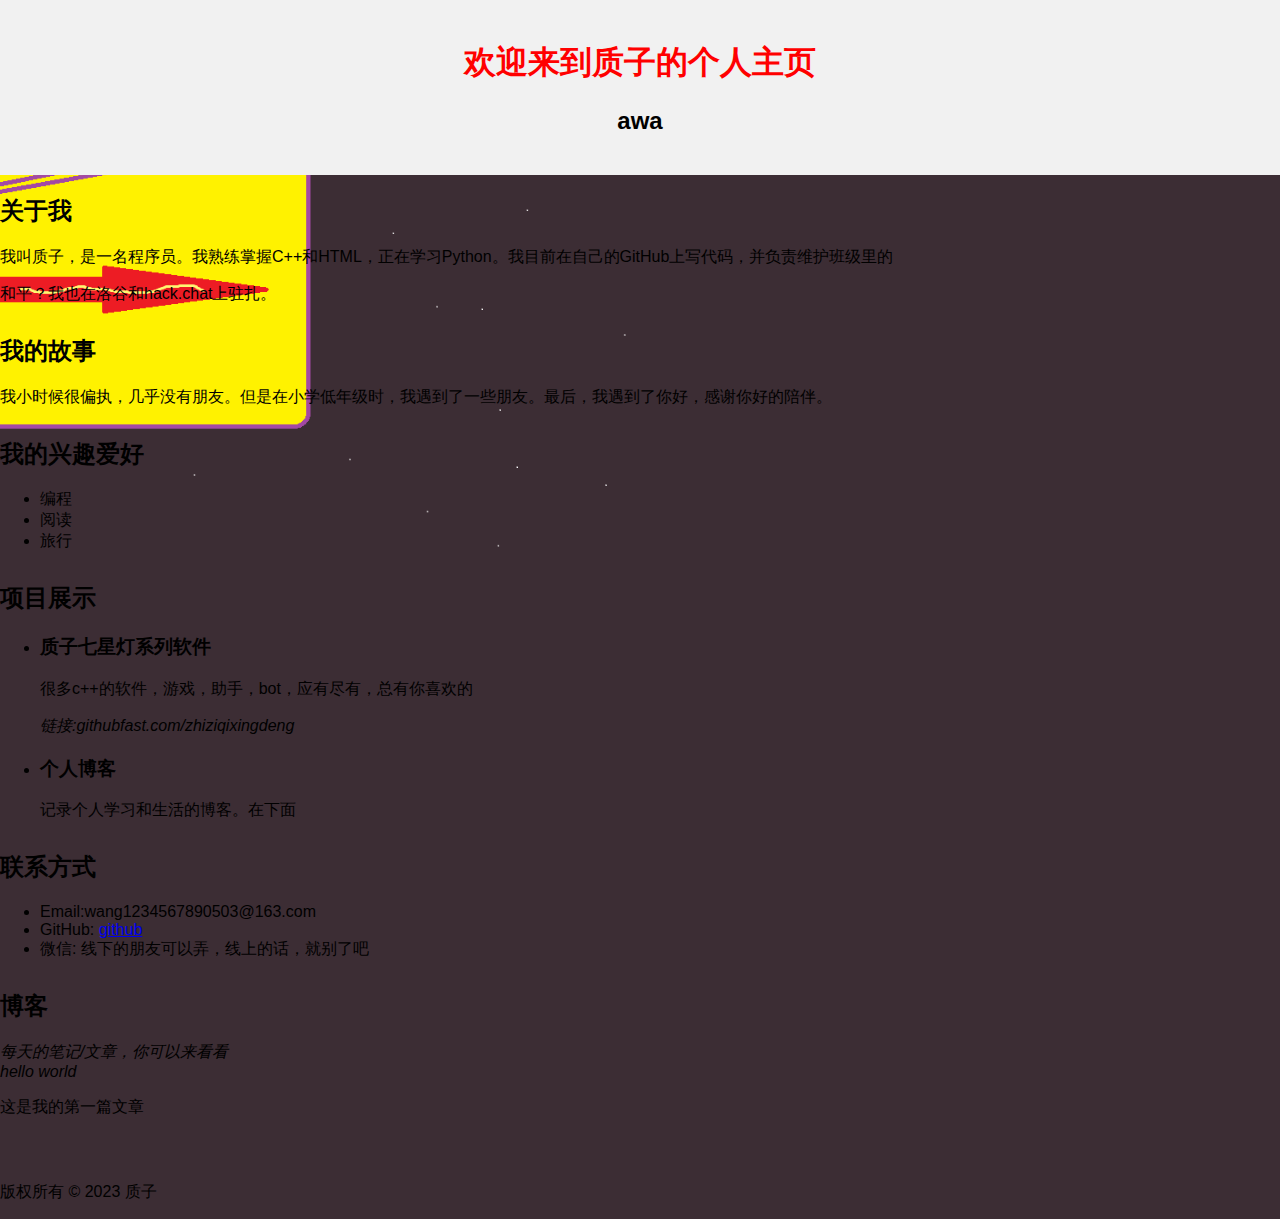
<file: index.html>
<!DOCTYPE html>
<html>
<head>
	<title>质子的个人主页</title>
	<link rel="stylesheet" type="text/css" href="style.css">
</head>
<body>
	<header>
		<h1>欢迎来到质子的个人主页</h1>
		<h2>awa<h2>
	</header>
	<main>
		<section>
			<h2>关于我</h2>
			<p>我叫质子，是一名程序员。我熟练掌握C++和HTML，正在学习Python。我目前在自己的GitHub上写代码，并负责维护班级里的</p>
			<p>和平？我也在洛谷和hack.chat上驻扎。</p>
		</section>
		<section>
			<h2>我的故事</h2>
			<p>我小时候很偏执，几乎没有朋友。但是在小学低年级时，我遇到了一些朋友。最后，我遇到了你好，感谢你好的陪伴。</p>
		</section>
		<section>
			<h2>我的兴趣爱好</h2>
			<ul>
				<li>编程</li>
				<li>阅读</li>
				<li>旅行</li>
			</ul>
		</section>
		<section>
			<h2>项目展示</h2>
			<ul>
				<li>
					<h3>质子七星灯系列软件</h3>
					<p>很多c++的软件，游戏，助手，bot，应有尽有，总有你喜欢的</p>
					<i>链接:githubfast.com/zhiziqixingdeng</i>
				</li>
				<li>
					<h3>个人博客</h3>
					<p>记录个人学习和生活的博客。在下面</p>
				</li>
			</ul>
		</section>
		<section>
			<h2>联系方式</h2>
			<ul>
				<li>Email:wang1234567890503@163.com </li>
				<li>GitHub: <a href="https://githubfast.com/zhiziqixingdeng">github</a></li>
				<li>微信: 线下的朋友可以弄，线上的话，就别了吧</li>
			</ul>
		</section>
		<section>
			<h2>博客</h2>
			<i>每天的笔记/文章，你可以来看看</i>
			<br>
			<i>hello world</i>
			<br>
			<p>这是我的第一篇文章</p>
			<br>
	</main>
	<footer>
		<p>版权所有 &copy; 2023 质子</p>
	</footer>
</body>
</html>
</file>
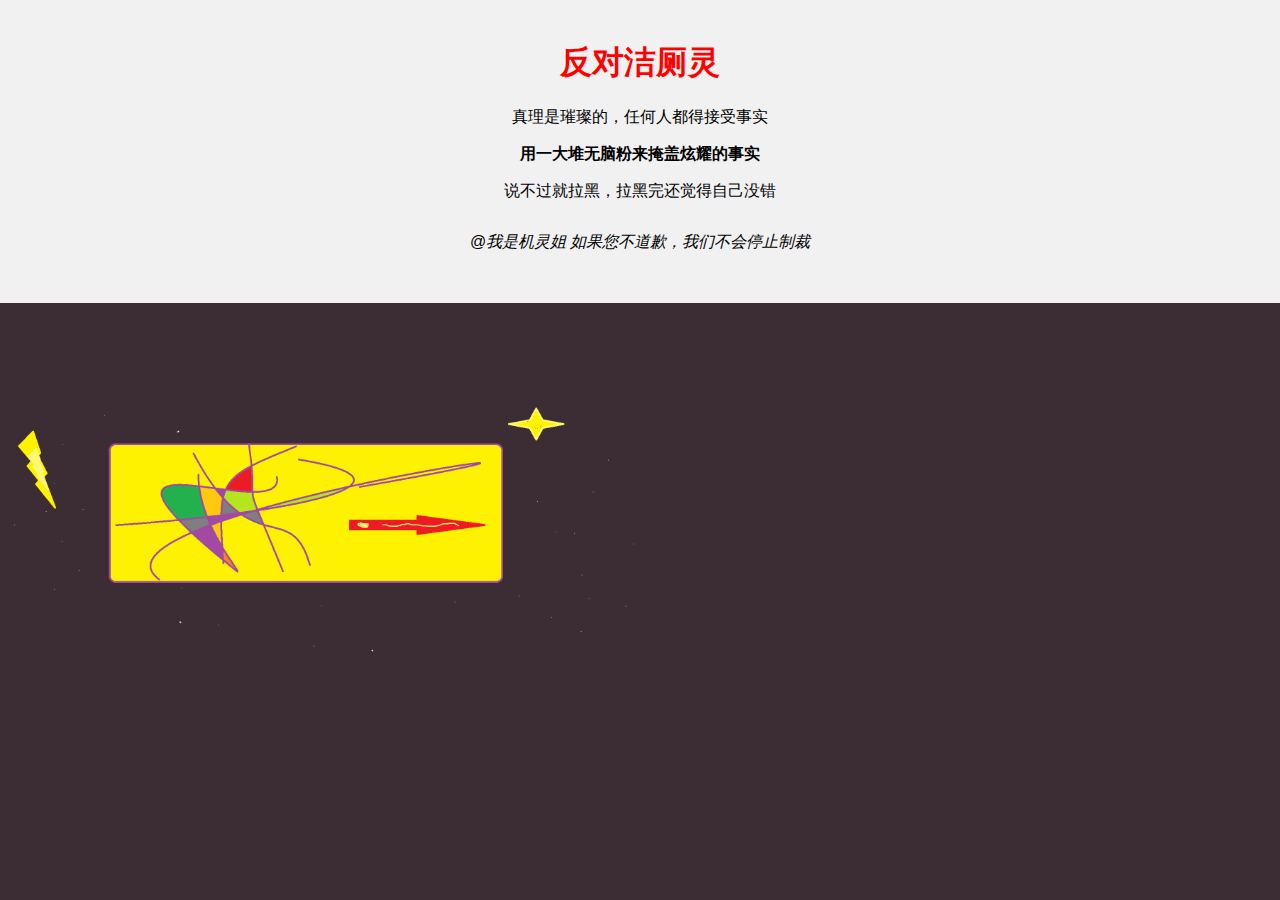
<file: 洁厕灵.html>
<!DOCTYPE html>
<html>
<head>
	<title>fuck洁厕灵</title>
	<link rel="stylesheet" type="text/css" href="style.css">
</head>
<body>
	<header>
		<h1>反对洁厕灵</h1>
	<main>
		<section>
			<p>真理是璀璨的，任何人都得接受事实</P>
      <b>用一大堆无脑粉来掩盖炫耀的事实</b>
      <p>说不过就拉黑，拉黑完还觉得自己没错</p>
		</section>
		<section>
    <i>@我是机灵姐 如果您不道歉，我们不会停止制裁</i>
			<br>
	</main>
</body>
</html>
</file>
<file: style.css>
body {
    background-image: url("汪北海的星空中的飞船.png");
    background-size: cover;
    background-position: center;
    font-family: Arial, sans-serif;
    margin: 0;
    padding: 0;
}

header {
    background-color: #f1f1f1;
    padding: 20px;
    text-align: center;
}

h1 {
    color: #ff0000;
}

#content {
    max-width: 800px;
    margin: 20px auto;
    padding: 20px;
}

section {
    margin-bottom: 30px;
}

h2 {
    color: #000000;
}
</file>
